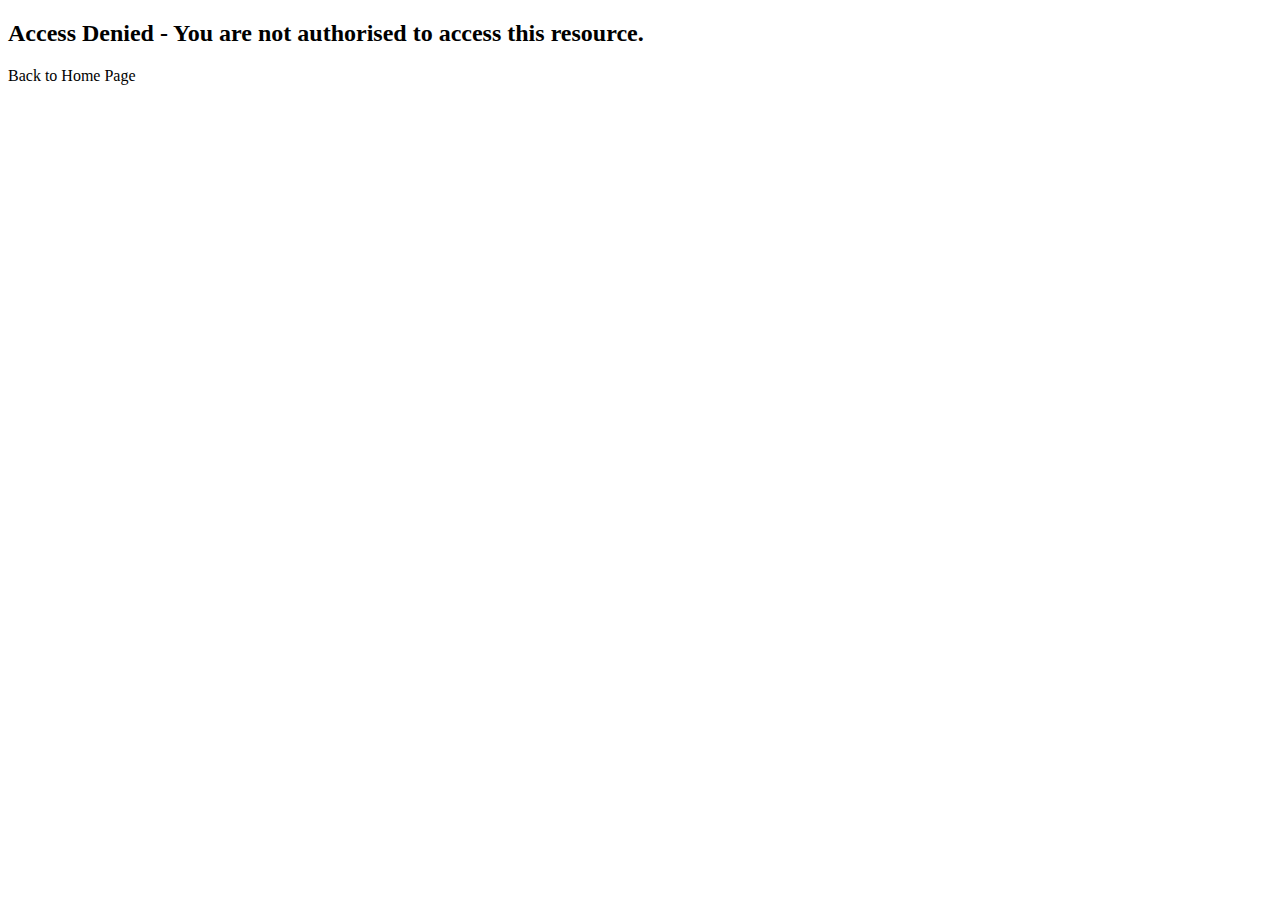
<file: src/main/resources/templates/access-denied.html>
<!DOCTYPE html>
<html lang="en" xmlns:th="http://www.thymeleaf.org">
<head>
    <meta charset="UTF-8">
    <title>Access Denied</title>
</head>
<body>
<h2>Access Denied - You are not authorised to access this resource.</h2>
<a th:href="@{/}">Back to Home Page</a>
</body>
</html>
</file>
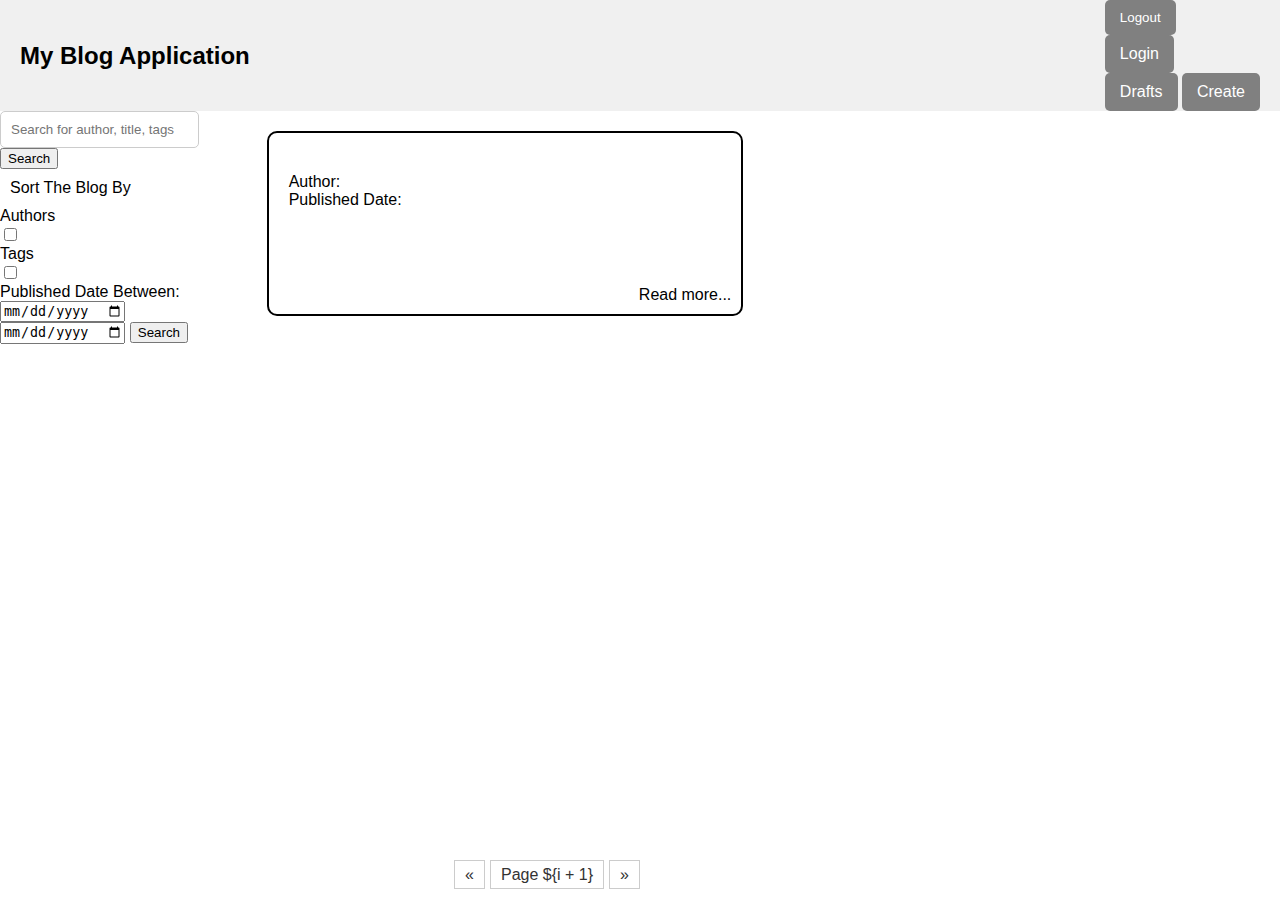
<file: src/main/resources/templates/all-blogs.html>
<!DOCTYPE html>
<html lang="en" xmlns:th="http://www.thymeleaf.org" xmlns:sec="http://www.thymeleaf.org/extras/spring-security">
<head>
    <meta charset="UTF-8">
    <meta name="viewport" content="width=device-width, initial-scale=1.0">
    <title>Blog Application</title>
    <style>
        body {
    margin: 0;
    padding: 0;
    font-family: Arial, sans-serif;
    background-color: white;
}

.button {
    display: inline-block;
    padding: 10px 15px;
    background-color: gray;
    color: white;
    text-decoration: none;
    border: none;
    border-radius: 5px;
    cursor: pointer;
    transition: background-color 0.3s;
}

.button:hover {
    background-color: black;
}

h1 {
    margin: 0;
    padding: 20px 0;
    font-size: 24px;
}

.header {
    display: flex;
    justify-content: space-between;
    align-items: center;
    padding: 0 20px;
    background-color: #f0f0f0; /* Change background color as desired */
}

.post-list {
    display: flex;
    flex-wrap: wrap;
    justify-content: space-between;
    padding: 0 20px;
    width:100%;
}

.post-container {
    margin-top: 20px;
    padding: 20px;
    border-radius: 10px;
    border: 2px solid black;
    width: calc(100% - 20px); /* Adjust width to cover 50% of the screen width */
    height: calc(25vh - 40px); /* Adjust height to cover 50% of the viewport height */
    box-sizing: border-box;
    position: relative;
    overflow: hidden; /* Prevent content from overflowing */
    text-overflow: ellipsis; /* Show ellipsis (...) if content overflows */
}


.post-container h2 {
    margin-top: 0;
}

.post-container p {
    margin: 0;
}

.post-container .read-more {
    position: absolute;
    bottom: 10px;
    right: 10px;
    text-decoration: none;
    color: black;
}

a.create {
    display: block;
    margin-top: 10px;
    padding: 10px 15px;
    background-color: white;
    color: black;
    text-decoration: none;
    border: 2px solid black;
}

.features {
    display: flex;
    align-items: center; /* Align items vertically */
}

.dropdown {
    position: relative;
    margin-right: 10px; /* Add margin to separate from search bar */
    display:flex;
}

.dropbtn {
    background-color: #ffffff;
    color: black;
    padding: 10px;
    border: none;
    cursor: pointer;
}

.dropdown-content {
    display: none;
    position: absolute;
    background-color: #f9f9f9;
    min-width: 100px;
    box-shadow: 0 8px 16px 0 rgba(0,0,0,0.2);
    z-index: 1;
}

.dropdown-content button {
    width: 100%;
    text-align: left;
    padding: 10px;
    border: none;
    background-color: transparent;
}

.dropdown:hover .dropdown-content {
    display: block;
    background-color: gray;
}

input[type="text"] {
    padding: 10px;
    border: 1px solid #ccc;
    border-radius: 5px;
}

.container-
button[type="submit"] {
    padding: 10px;
    background-color: gray;
    color: white;
    border: none;
    border-radius: 5px;
    cursor: pointer;
}

button[type="submit"]:hover {
    background-color: black;
}

        .pagination {
    display: flex;
    list-style: none;
    padding-left: 0;
    position:absolute;
    bottom:0;
    right:50%;
}

.pagination li {
    margin-right: 5px;
}

.pagination li:last-child {
    margin-right: 0;
}

.pagination li a {
    color: #333;
    text-decoration: none;
    padding: 5px 10px;
    border: 1px solid #ccc;
}

.pagination li.active a {
    background-color: #007bff;
    color: #fff;
}

.pagination li.disabled a {
    pointer-events: none;
    opacity: 0.5;
}
.btn{
    display:flex;
        }
.container-post{
    display:flex;
    justify-content:space-between;
}

    </style>
</head>
<body>

<div class="header">
    <h1>My Blog Application</h1>
    <div class="button-container">

        <div sec:authorize="isAuthenticated()">
            <form action="#" th:action="@{/logout}" method="post">
                <input type="submit" class="button" value="Logout">
            </form>
        </div>
        <div sec:authorize="!isAuthenticated()">
            <a th:href="@{/login}" class="button">Login</a>
        </div>
        <a th:href="@{/drafts}" class="button">Drafts</a>
        <a th:href="@{/newpost}" class="button">Create</a>
    </div>
</div>
<div class="container-post">
<div class="features">
    <form action="/features" method="GET">
        <div class="search-bar">
            <input type="text" name="searchFor" th:value="${searchFor}" placeholder="Search for author, title, tags">
            <button type="submit">Search</button>
        </div>
        <div class="dropdown">
            <div class="dropbtn">Sort The Blog By </div>
                <div class="dropdown-content">
                    <button type="submit" name="sortType" value="newest">Newest Blogs</button>
                    <button type="submit" name="sortType" value="oldest">Oldest Blogs</button>
                    <button type="submit" name="sortType" value="longest">Longest Blogs</button>
                    <button type="submit" name="sortType" value="shortest">Shortest Blogs</button>
                </div>

        </div>

        <div class="filter-checkboxes">
            Authors
            <div th:each="author : ${author}">
                <input type="checkbox" name="filter-author" th:value="${author}" th:checked="${selectedAuthors != null && selectedAuthors.contains(author)}" onchange="this.form.submit()">
                <span th:text="${author}"></span>
                <br>
            </div>
            Tags
            <div th:each="tag : ${tags}">
                <input type="checkbox" name="filter-tags" th:value="${tag}" th:checked="${selectedTags != null && selectedTags.contains(tag)}" onchange="this.form.submit()">
                <span th:text="${tag}"></span>
                <br>
            </div>

        </div>
        Published Date Between:
        <div>
            <label for="startDate"></label>
            <input type="date" id="startDate" name="startDate" th:value="${startDate}">

            <label for="endDate"></label>
            <input type="date" id="endDate" name="endDate" th:value="${endDate}">


            <button type="submit">Search</button>


        </div>

    </form>
</div>



<div class="post-list">
    <div th:each="post : ${posts}" style="width: 50%; box-sizing: border-box;">
        <div class="post-container">
            <h2 th:text="${post.title}"></h2>
            <p>Author: <span th:text="${post.author.name}"></span></p>
            <p>Published Date: <span th:text="${post.published_at}"></span></p>
            <p th:text="${post.excerpt}"></p>
            <a th:href="@{'/post'+${post.id}}" class="read-more" style="text-decoration: none; color: inherit;">Read more...</a>

        </div>
</div>
</div>

    <div th:if="${posts.totalPages > 1}">
        <ul class="pagination">
            <!-- Previous Button -->
            <li th:class="${posts.first} ? 'disabled' : ''">
                <a th:if="${!posts.first}"
                   th:href="@{'/?page=' + ${posts.number - 1} + '&size=' + ${posts.size}}"
                   aria-label="Previous">
                    <span aria-hidden="true">&laquo;</span>
                </a>
            </li>

            <!-- Numbered Pages -->
            <li th:each="i : ${#numbers.sequence(0, posts.totalPages - 1)}"
                th:class="${posts.number == i} ? 'active' : ''">
                <a th:href="@{'/?page=' + ${i} + '&size=' + ${posts.size}}" th:text="${i + 1}">Page ${i + 1}</a>
            </li>

            <!-- Next Button -->
            <li th:class="${posts.last} ? 'disabled' : ''">
                <a th:if="${!posts.last}"
                   th:href="@{'/?page=' + ${posts.number + 1} + '&size=' + ${posts.size}}"
                   aria-label="Next">
                    <span aria-hidden="true">&raquo;</span>
                </a>
            </li>
        </ul>
    </div>


</div>
</body>
</html>
</file>
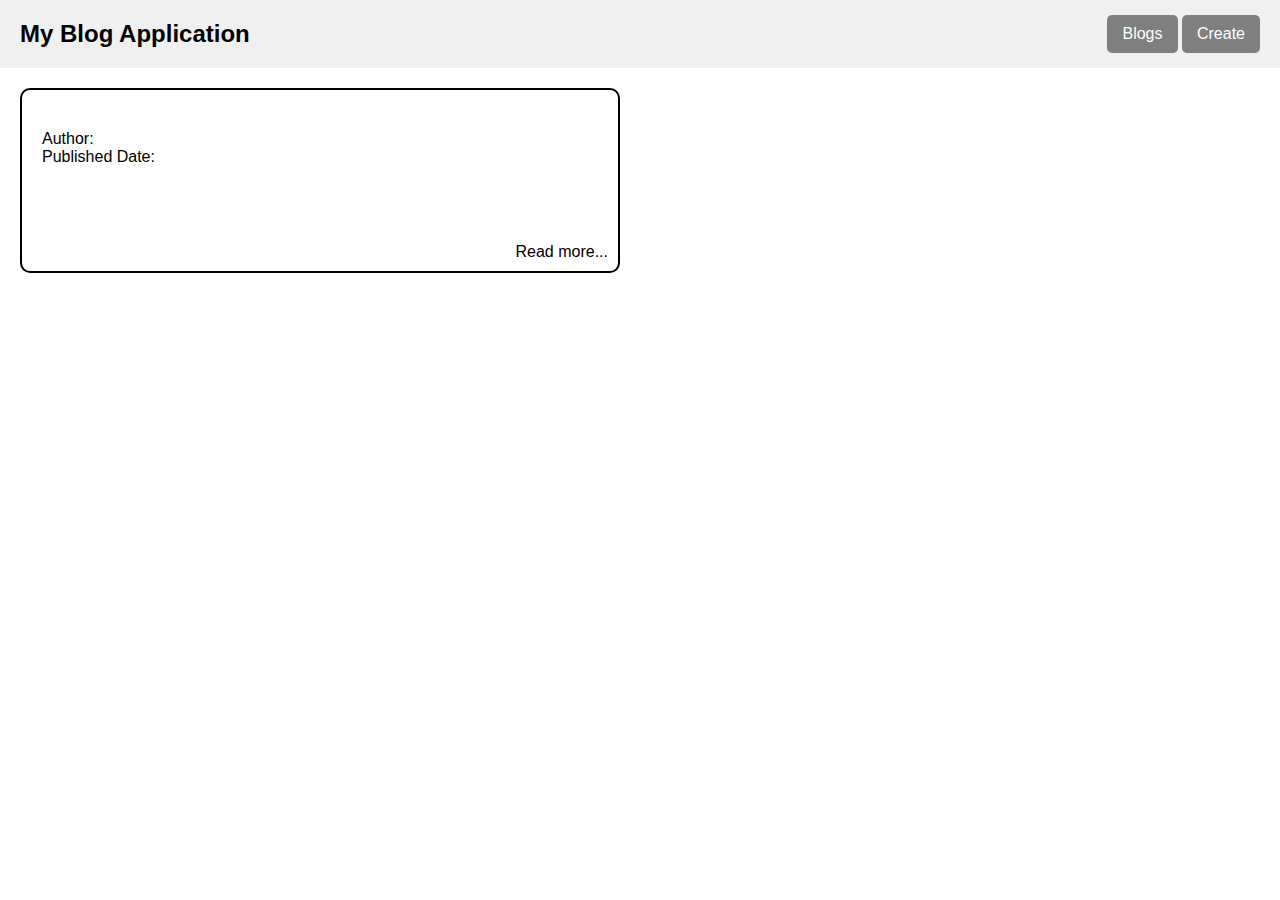
<file: src/main/resources/templates/all-drafts.html>
<!DOCTYPE html>
<html lang="en" xmlns:th="http://www.thymeleaf.org">
<head>
    <meta charset="UTF-8">
    <meta name="viewport" content="width=device-width, initial-scale=1.0">
    <title>Drafts</title>
    <style>
        body {
    margin: 0;
    padding: 0;
    font-family: Arial, sans-serif;
    background-color: white;
}

.button {
    display: inline-block;
    padding: 10px 15px;
    background-color: gray;
    color: white;
    text-decoration: none;
    border: none;
    border-radius: 5px;
    cursor: pointer;
    transition: background-color 0.3s;
}

.button:hover {
    background-color: black;
}

h1 {
    margin: 0;
    padding: 20px 0;
    font-size: 24px;
}

.header {
    display: flex;
    justify-content: space-between;
    align-items: center;
    padding: 0 20px;
    background-color: #f0f0f0; /* Change background color as desired */
}

.post-list {
    display: flex;
    flex-wrap: wrap;
    justify-content: space-between;
    padding: 0 20px;
}

.post-container {
    margin-top: 20px;
    padding: 20px;
    border-radius: 10px;
    border: 2px solid black;
    width: calc(100% - 20px); /* Adjust width to cover 50% of the screen width */
    height: calc(25vh - 40px); /* Adjust height to cover 50% of the viewport height */
    box-sizing: border-box;
    position: relative;
    overflow: hidden; /* Prevent content from overflowing */
    text-overflow: ellipsis; /* Show ellipsis (...) if content overflows */
}


.post-container h2 {
    margin-top: 0;
}

.post-container p {
    margin: 0;
}

.post-container .read-more {
    position: absolute;
    bottom: 10px;
    right: 10px;
    text-decoration: none;
    color: black;
}

a.create {
    display: block;
    margin-top: 10px;
    padding: 10px 15px;
    background-color: white;
    color: black;
    text-decoration: none;
    border: 2px solid black;
}

    </style>
</head>
<body>

<div class="header">
    <h1>My Blog Application</h1>
    <div class="button-container">
        <a th:href="@{/}" class="button">Blogs</a>
        <a th:href="@{/newpost}" class="button">Create</a>
    </div>

</div>

<div class="post-list">
    <div th:each="post : ${posts}" style="width: 50%; box-sizing: border-box;">
        <div class="post-container">
            <h2 th:text="${post.title}"></h2>
            <p>Author: <span th:text="${post.author.name}"></span></p>
            <p>Published Date: <span th:text="${post.published_at}"></span></p>
            <p th:text="${post.excerpt}"></p>
            <a th:href="@{'/post'+${post.id}}" class="read-more" style="text-decoration: none; color: inherit;">Read more...</a>
        </div>
    </div>
</div>

</body>
</html>
</file>
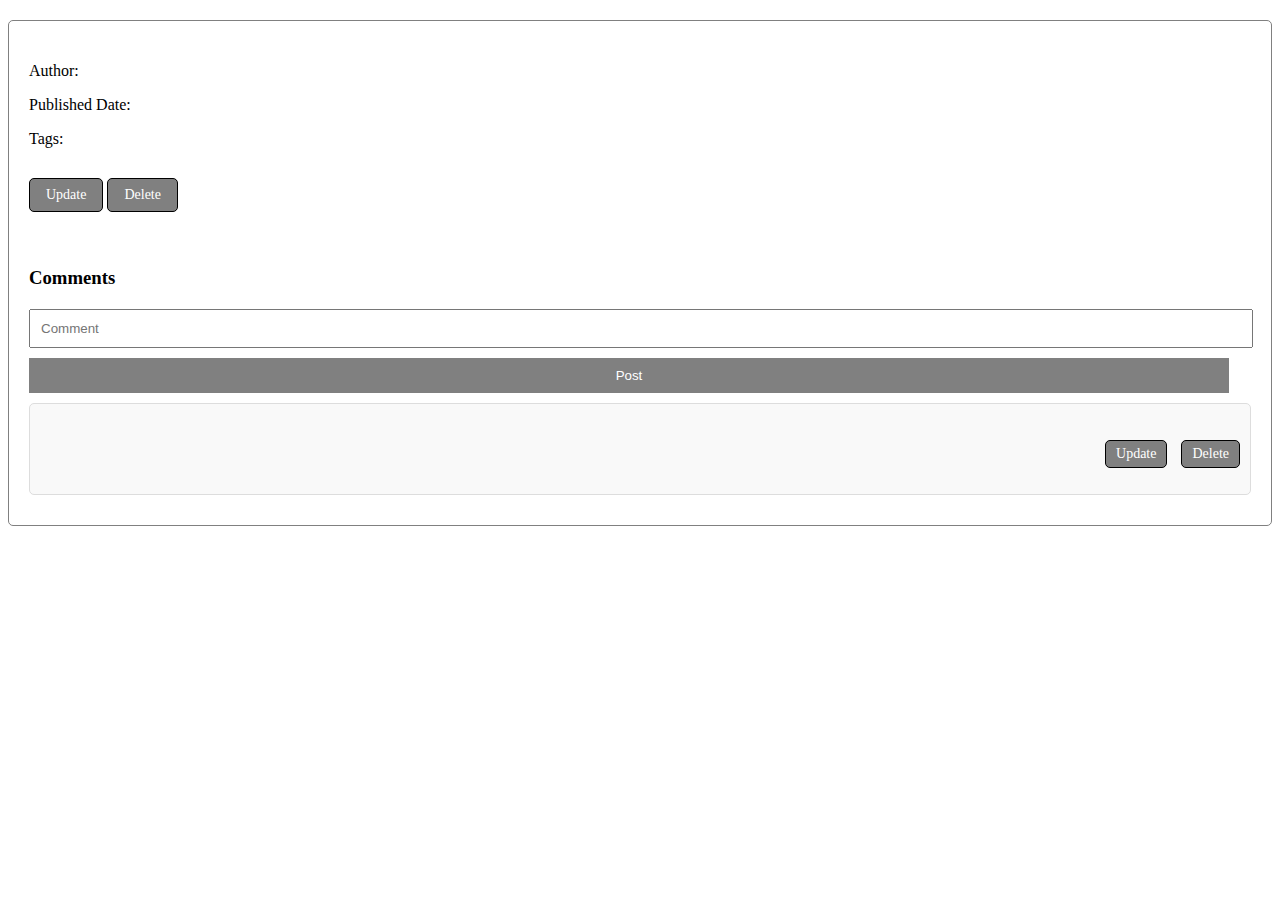
<file: src/main/resources/templates/blogpost.html>
<!DOCTYPE html>
<html lang="en" xmlns:th="http://www.thymeleaf.org">
<head>
  <meta charset="UTF-8">
  <title>Blog Post</title>
  <style>
    .container {
      max-width: 1500px;
      margin: 20px auto;
      padding: 20px;
      background-color: white;
      border: 1px solid gray;
      border-radius: 5px;
    }

    .title {
      text-align: center;
      margin-bottom: 20px;
    }

    .author {
      margin-bottom: 10px;
    }

    .published {
      margin-bottom: 10px;
    }

    .tags {
      margin-bottom: 10px;
    }

    .content {
      margin-bottom: 20px;
    }

    .read-more, .comment-button {
      display: inline-block;
      padding: 8px 16px;
      margin-top: 10px;
      background-color: gray;
      color: white;
      text-decoration: none;
      border: 1px solid black;
      border-radius: 5px;
      cursor: pointer;
      font-size: 14px;
    }

    .read-more:hover, .comment-button:hover {
      background-color: black;
      color: white;
    }

    .comment-heading {
      font-size: 20px;
      font-weight: bold;
      margin-bottom: 10px;
    }

    .comment-container {
      width: calc(200% - 22px);
      margin: 0 auto;
      background-color: #f9f9f9;
      border: 1px solid #ddd;
      border-radius: 5px;
      padding: 10px;
      margin-bottom: 10px;
      overflow: auto; /* Add overflow property to contain floated elements */
    }

    .comment-details {
      font-size: 14px;
      color: gray;
    }

    .comment-name {
      font-weight: bold;
    }

    .comment-time {
      font-size: 12px;
    }

    .form-container {
      margin-top: 20px;
    }

    input[type="text"],
    input[type="submit"] {
      padding: 10px;
      margin-bottom: 10px;
      width: calc(100% - 22px);
    }

    input[type="submit"] {
      background-color: gray;
      color: white;
      border: none;
      cursor: pointer;
    }

    input[type="submit"]:hover {
      background-color: black;
    }

    .comment-actions {
      float: right;
    }

    /* Adjust the width and margin of the comment buttons */
    .comment-button {
      padding: 5px 10px;
      margin-left: 10px;
    }
  .comments-div{
      display:flex;
      justify-content:space-between;
    }
  </style>
</head>
<body>
<div class="container">
  <h1 class="title" th:text="${post.title}"></h1>
  <p class="author">Author: <span th:text="${post.author.name}"></span></p>
  <p class="published">Published Date: <span th:text="${post.published_at}"></span></p>
  <p class="tags">Tags: <span th:text="${mytags}"></span></p>
  <p class="content" th:text="${post.content}"></p>
  <div th:if="${#authentication.name == post.author.username}">
    <a th:href="@{'/update'+${post.id}}" class="read-more">Update</a>
    <a th:href="@{'/delete'+${post.id}}" class="read-more">Delete</a>
  </div>


  <br><br>

  <h3>Comments</h3>
  <div class="form-container">
    <form th:action="@{'/addcomment'+${post.id}}" th:object="${comment}" method="POST">

      <input type="text" name="newComment" th:value="${theComment}" placeholder="Comment">
      <input type="submit" value="Post" name="submit">
    </form>
  </div>
  <div th:each="comment : ${comments}" style="width: 50%; box-sizing: border-box;">
    <div class="comment-container">
      <p>
        <span class="comment-name" th:text="${comment.name}"></span>
        <span class="comment-time" th:text="${comment.updatedAt}"></span>
        <div class="comments-div">
        <p th:text="${comment.comment}"></p>
        <span class="comment-actions">

          <div th:if="${#authentication.name == post.author.username}">
            <a th:href="@{'/updatecomment'+${post.id}+'/'+${comment.id}}" class="comment-button">Update</a>
            <a th:href="@{'/deletecomment'+${post.id}+'/'+${comment.id}}" class="comment-button">Delete</a>
          </div>
        </span>
        </div>
      </p>
<!--      <p th:text="${comment.comment}"></p>-->
    </div>
  </div>



</div>
</body>
</html>
</file>
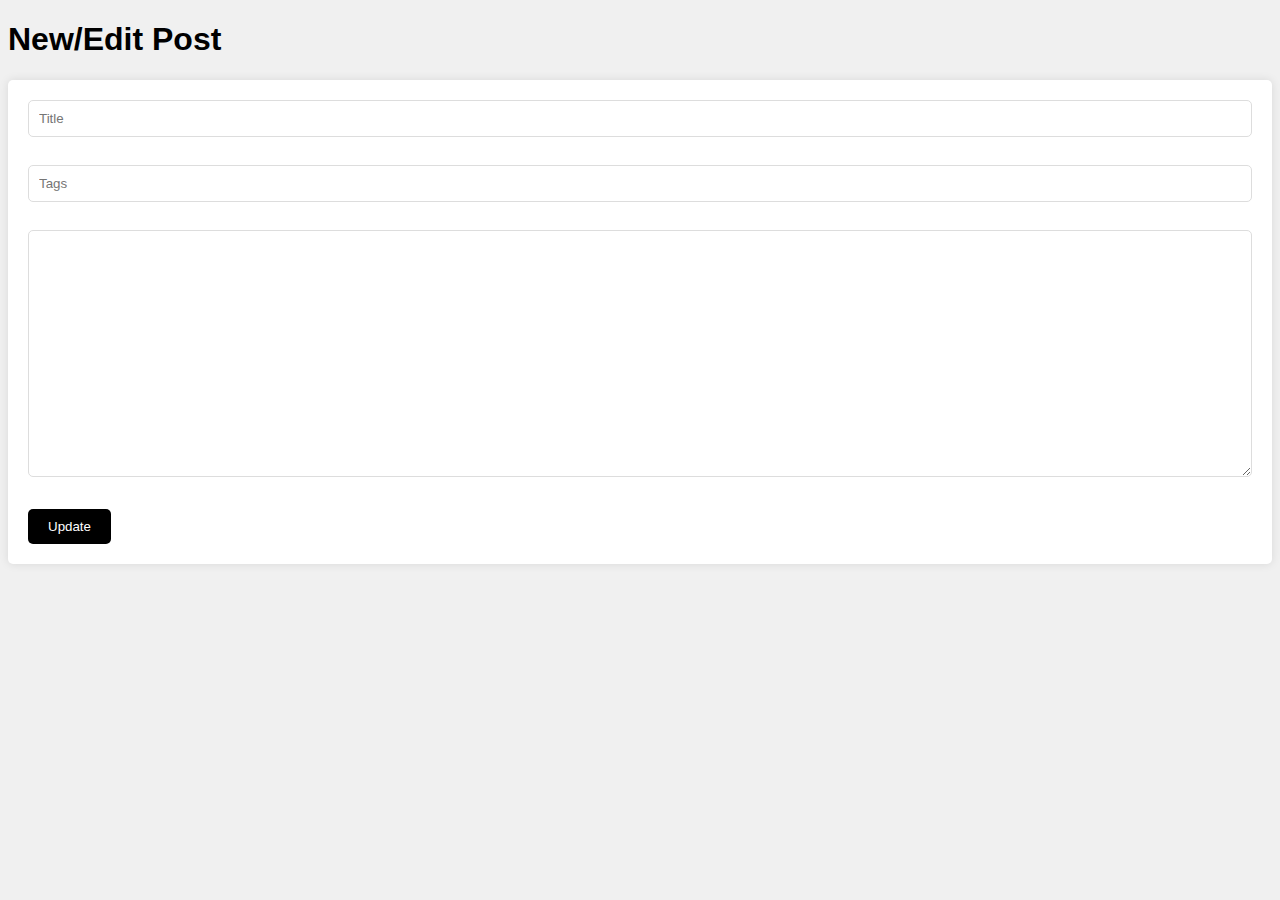
<file: src/main/resources/templates/edit-post.html>
<!DOCTYPE html>
<html lang="en" xmlns:th="http://www.thymeleaf.org">
<head>
    <meta charset="UTF-8">
    <title>Edit Blog</title>
    <style>
        body {
    font-family: Arial, sans-serif;
    background-color: #f0f0f0; /* Light gray background */
    color: #000; /* Black text */
}

h1 {
    color: #000; /* Black header */
}

form {
    background-color: #fff; /* White background for form */
    padding: 20px;
    border-radius: 5px;
    box-shadow: 0px 0px 10px rgba(0, 0, 0, 0.1); /* Box shadow for depth */
}

input[type="text"],
textarea {
    width: 100%;
    padding: 10px;
    margin-bottom: 10px;
    border: 1px solid #ddd; /* Light gray border */
    border-radius: 5px;
    box-sizing: border-box; /* Ensures padding and border are included in width */
}

input[type="submit"] {
    padding: 10px 20px;
    background-color: #000; /* Black button background */
    color: #fff; /* White button text */
    border: none;
    border-radius: 5px;
    cursor: pointer;
    transition: background-color 0.3s;
}

input[type="submit"]:hover {
    background-color: #333; /* Darker background color on hover */
}

    </style>
</head>
<body>
<h1>New/Edit Post</h1>
<form th:action="@{'/update' + ${post.id}}" th:object="${post}" method="POST">
    <input type="hidden" th:field="*{id}"/>
    <input type="text" th:field="*{title}" placeholder="Title">
    <br><br>
    <input type="text" name="mytags" th:value="${mytags}" placeholder="Tags">
    <br><br>
    <textarea rows="15" th:field="*{content}"></textarea>
    <br><br>
    <input type="submit" value="Update" name="update">
</form>
</body>

</html>
</file>
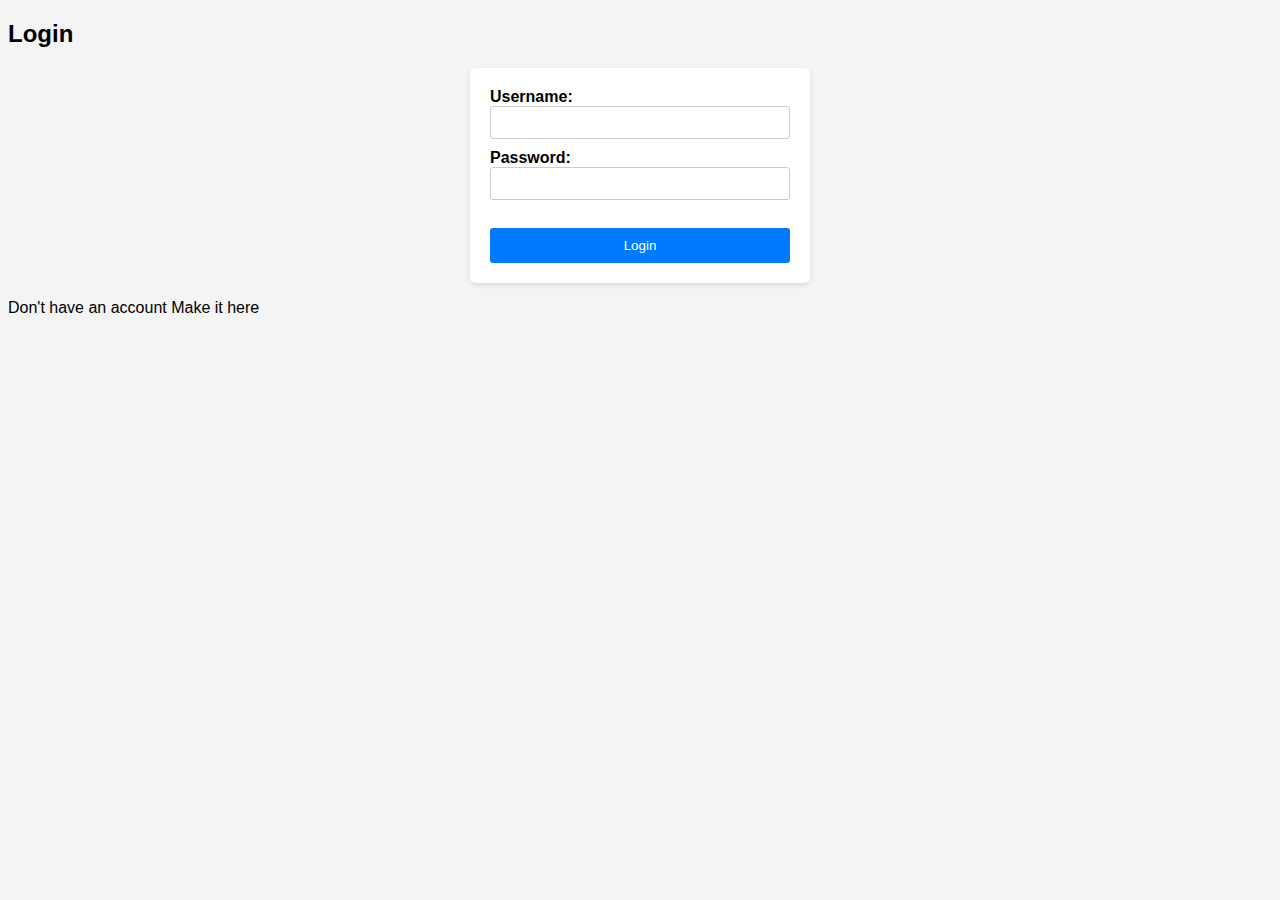
<file: src/main/resources/templates/login-page.html>
<!DOCTYPE html>
<html lang="en" xmlns:th="http://www.thymeleaf.org">
<head>
    <meta charset="UTF-8">
    <title>Login</title>
    <style>
        /* styles.css */
        body {
            font-family: Arial, sans-serif;
            background-color: #f4f4f4;
        }

        form {
            width: 300px;
            margin: 0 auto;
            padding: 20px;
            background-color: #fff;
            border-radius: 5px;
            box-shadow: 0 2px 5px rgba(0, 0, 0, 0.1);
        }

        label {
            font-weight: bold;
        }

        input[type="text"],
        input[type="password"] {
            width: 100%;
            padding: 8px;
            margin-bottom: 10px;
            border: 1px solid #ccc;
            border-radius: 3px;
            box-sizing: border-box;
        }

        input[type="submit"] {
            width: 100%;
            padding: 10px;
            border: none;
            background-color: #007bff;
            color: #fff;
            border-radius: 3px;
            cursor: pointer;
        }

        input[type="submit"]:hover {
            background-color: #0056b3;
        }

        .error {
            color: red;
        }

    </style>
</head>
<body>
<h2>Login</h2>
<p th:if="${error}" class="error" th:text="${error}"></p>
<form action="#" th:action="@{/login}" method="post">
    <label for="username">Username:</label><br>
    <input type="text" id="username" name="username" required><br>
    <label for="password">Password:</label><br>
    <input type="password" id="password" name="password" required><br><br>
    <input type="submit" value="Login">
</form>
<p>Don't have an account <a th:href="@{/signup}">Make it here</a></p>
</body>
</html>
</file>
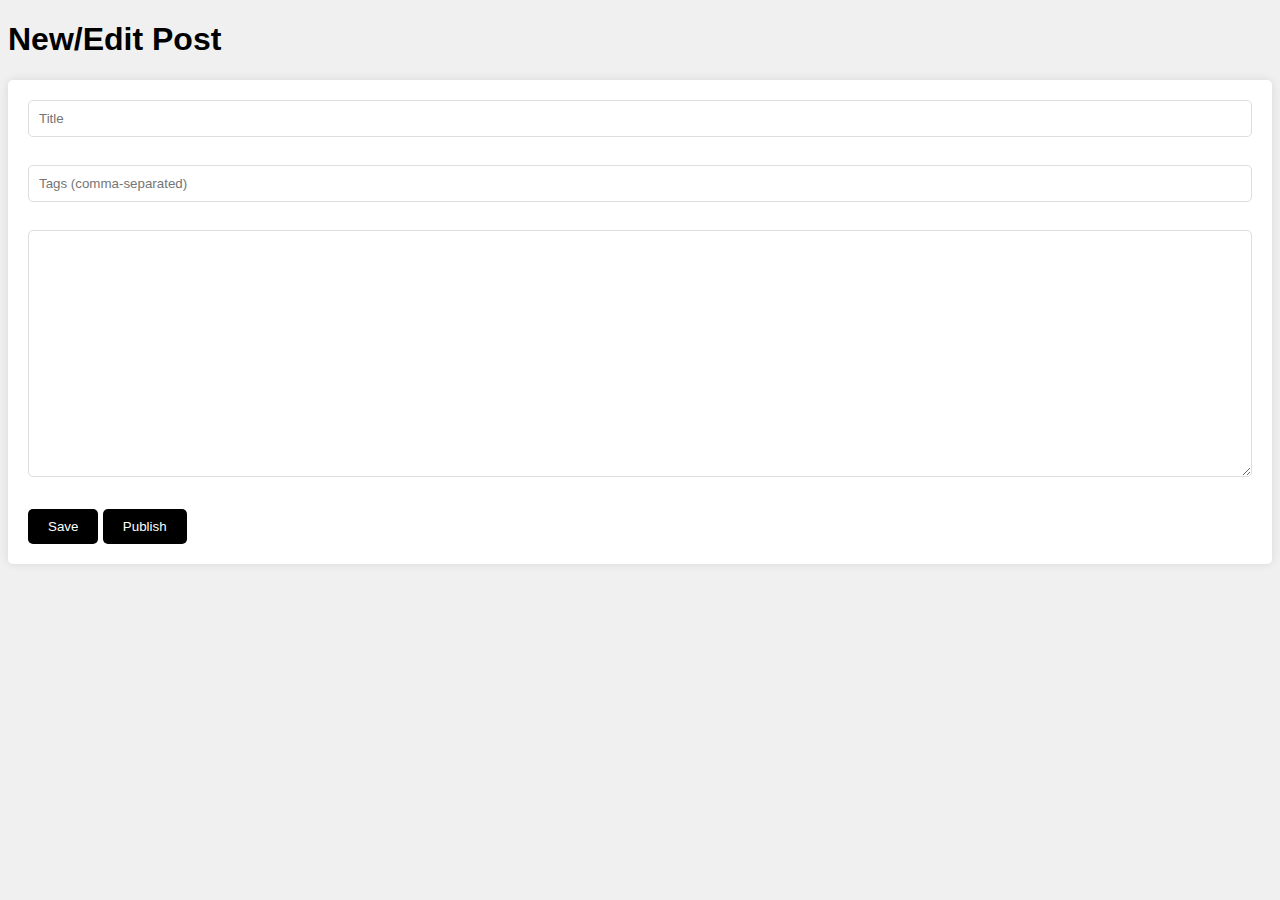
<file: src/main/resources/templates/new-post.html>
<!DOCTYPE html>
<html lang="en" xmlns:th="http://www.thymeleaf.org">
<head>
    <meta charset="UTF-8">
    <title>New Blog</title>
    <style>
        body {
    font-family: Arial, sans-serif;
    background-color: #f0f0f0; /* Light gray background */
    color: #000; /* Black text */
}

h1 {
    color: #000; /* Black header */
}

form {
    background-color: #fff; /* White background for form */
    padding: 20px;
    border-radius: 5px;
    box-shadow: 0px 0px 10px rgba(0, 0, 0, 0.1); /* Box shadow for depth */
}

input[type="text"],
textarea {
    width: 100%;
    padding: 10px;
    margin-bottom: 10px;
    border: 1px solid #ddd; /* Light gray border */
    border-radius: 5px;
    box-sizing: border-box; /* Ensures padding and border are included in width */
}

input[type="submit"] {
    padding: 10px 20px;
    background-color: #000; /* Black button background */
    color: #fff; /* White button text */
    border: none;
    border-radius: 5px;
    cursor: pointer;
    transition: background-color 0.3s;
}

input[type="submit"]:hover {
    background-color: #333; /* Darker background color on hover */
}

    </style>
</head>
<body>
    <h1>New/Edit Post</h1>
    <form th:action="@{/action}" th:object="${form}" method="POST">
        <input type="text" th:field="*{title}" placeholder="Title">
        <br><br>
        <input type="text" name="tagList" placeholder="Tags (comma-separated)">
        <br><br>
        <textarea rows="15" th:field="*{content}"></textarea>
        <br><br>
        <input type="submit" value="Save" name="action">
        <input type="submit" value="Publish" name="action">

    </form>

</body>
</html>
</file>
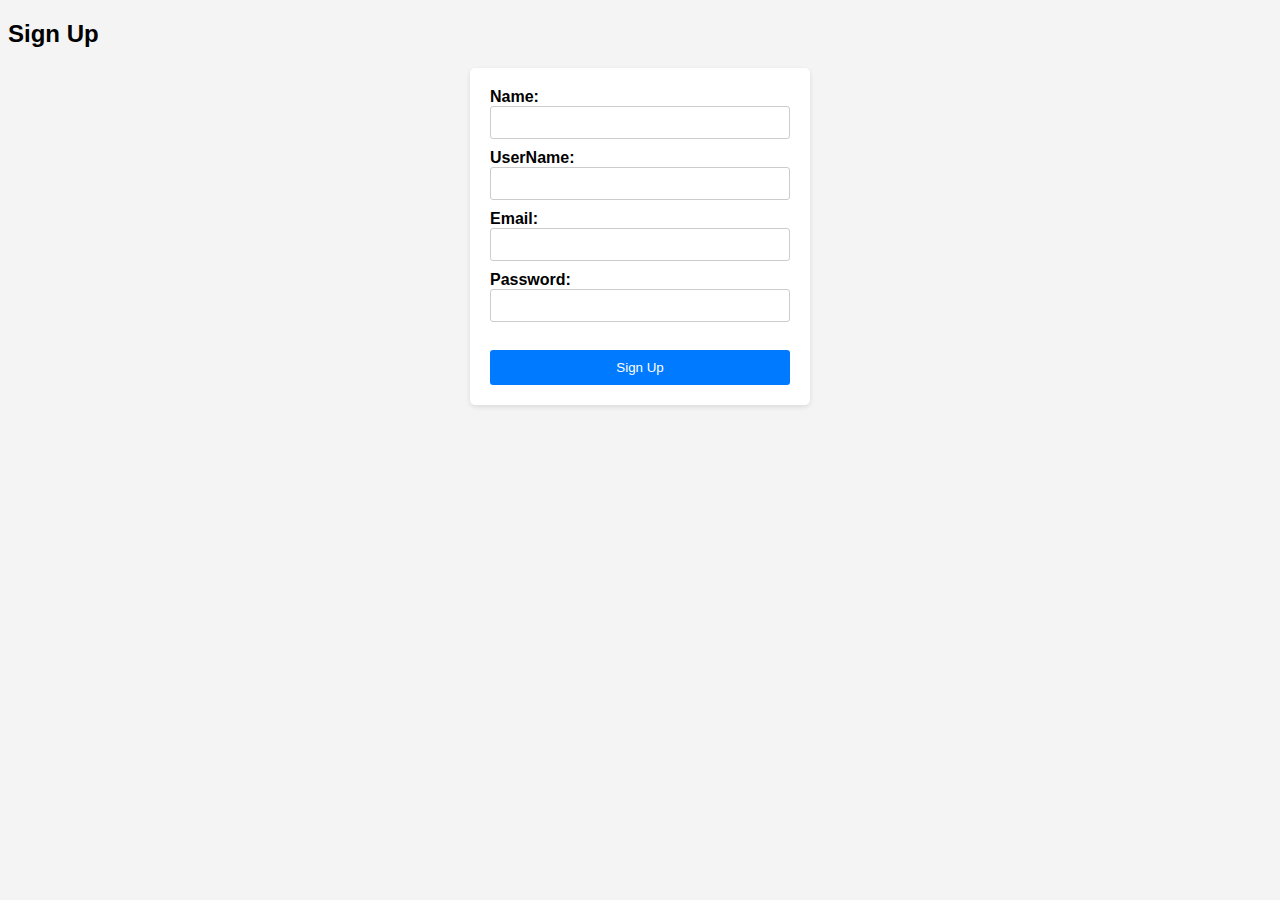
<file: src/main/resources/templates/signup-page.html>
<!DOCTYPE html>
<html lang="en" xmlns:th="http://www.thymeleaf.org">
<head>
    <meta charset="UTF-8">
    <title>Sign Up</title>
    <style>
        /* styles.css */
body {
    font-family: Arial, sans-serif;
    background-color: #f4f4f4;
}

form {
    width: 300px;
    margin: 0 auto;
    padding: 20px;
    background-color: #fff;
    border-radius: 5px;
    box-shadow: 0 2px 5px rgba(0, 0, 0, 0.1);
}

label {
    font-weight: bold;
}

input[type="text"],
input[type="email"],
input[type="password"] {
    width: 100%;
    padding: 8px;
    margin-bottom: 10px;
    border: 1px solid #ccc;
    border-radius: 3px;
    box-sizing: border-box;
}

input[type="submit"] {
    width: 100%;
    padding: 10px;
    border: none;
    background-color: #007bff;
    color: #fff;
    border-radius: 3px;
    cursor: pointer;
}

input[type="submit"]:hover {
    background-color: #0056b3;
}

    </style>

</head>
<body>
<h2>Sign Up</h2>
<p th:if="${error}" class="error" th:text="${error}"></p>
<form action="#" th:action="@{/signup}" th:object="${user}" method="post">
    <label for="name">Name:</label><br>
    <input type="text" id="name" name="name" th:field="*{name}" required><br>
    <label for="username">UserName:</label><br>
    <input type="text" id="username" name="username" th:field="*{username}" required><br>
    <label for="email">Email:</label><br>
    <input type="email" id="email" name="email" th:field="*{email}" required><br>
    <label for="password">Password:</label><br>
    <input type="password" id="password" name="password" th:field="*{password}" required><br><br>
    <input type="submit" value="Sign Up">
</form>
</body>
</html>
</file>
